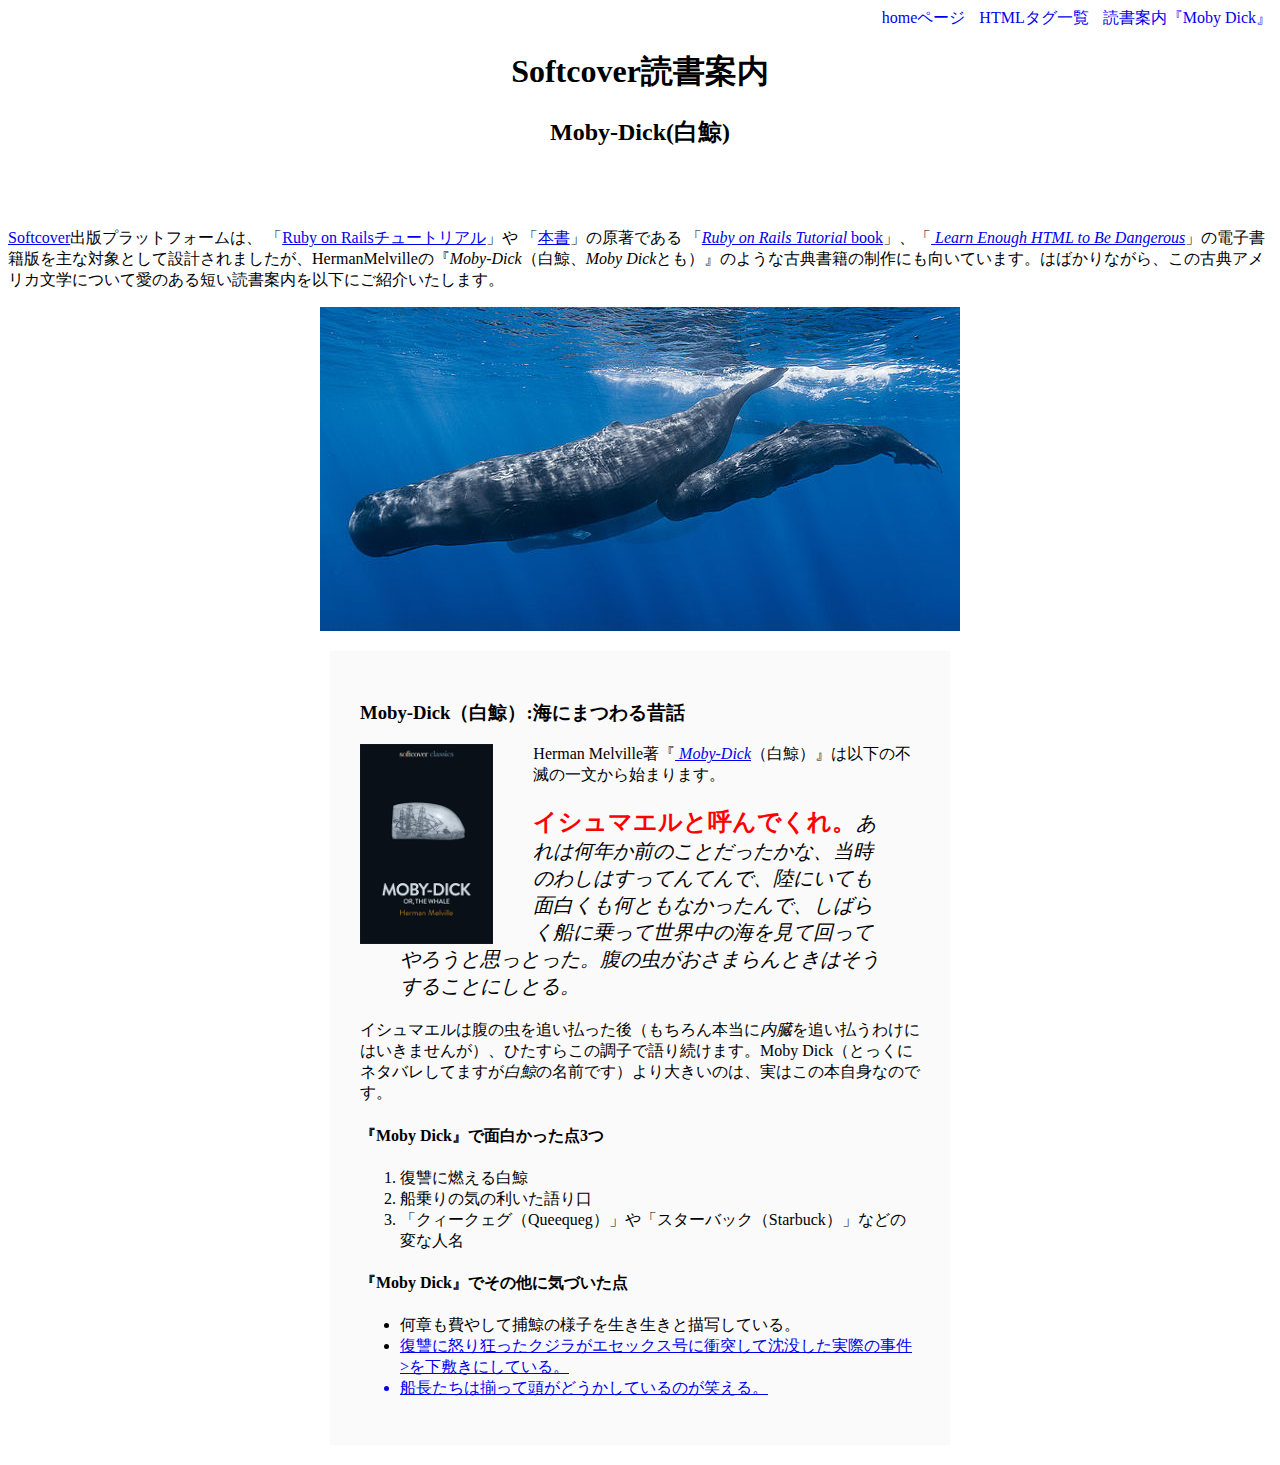
<file: moby_dick.html>
<!DOCTYPE html>
<html lang="ja">
  <head>
    <meta charset="utf-8">
    <title>Moby Dick(白鯨)</title>
    <link rel="stylesheet" href="css/main.css">
  </head>
  <body>
    <div id="main-nav" class="nav-menu">
      <a href="index.html" class="nav-menu">homeページ</a>
      <a href="tags.html" class="nav-spacing">HTMLタグ一覧</a>
      <a href="moby_dick.html" class="nav-spacing">読書案内『Moby Dick』</a>
    </div>

    <div class="read-nav">
      <header class="bottom-subject">
        <h1 class="read-nav">Softcover読書案内</h1>
        <h2 class="read-nav">Moby-Dick(白鯨)</h2>
      </header>
    </div>
    <div>
      <p>
        <a href="https://www.Softcover.io/">Softcover</a>出版プラットフォームは、
        「<a href="https://railstutorial.jp/">Ruby on Railsチュートリアル</a>」や
        「<a href="https://railstutorial.jp/html">本書</a>」の原著である
        「<a href="https://railstutorial.org/book"><em>Ruby on Rails Tutorial
        </em>book</a>」、「<a href="https://learnenough.com/html">
        <em>Learn Enough HTML to Be Dangerous</em></a>」の電子書籍版を主な対象として設計されましたが、HermanMelvilleの『<em>Moby-Dick</em>（白鯨、<em>Moby Dick</em>とも）』のような古典書籍の制作にも向いています。はばかりながら、この古典アメリカ文学について愛のある短い読書案内を以下にご紹介いたします。
      </p>
    </div>

    <a href="https://commons.wikimedia.org/wiki/File:Sperm_whale_pod/jpg">
      <img src="images/sperm_whales.jpg" style="display: block; margin: 0 auto;"
      alt="マッコウクジラの群れ">
    </a>

    <div class="outer-frame">

    <h3>Moby-Dick（白鯨）:海にまつわる昔話</h3>

    <a href="https://www.Softcover.io/read/6070fbo
    03/moby-dick" target="_blank" rel="noopener">
      <img src="images/moby_dick.png" alt="Moby-Dick（白鯨）" height="200px" style="float: left; margin:0 40px 0 0;">
    </a>

    <p>
      Herman Melville著『<a href="https://www.Softcover.io/read/6070fb03/moby-dick" rel="noopener">
      <em>Moby-Dick</em></a>（白鯨）』は以下の不滅の一文から始まります。
    </p>

    <blockquote class="head-text">
      <p>
        <span class="red-text">イシュマエルと呼んでくれ。</span>あれは何年か前のことだったかな、当時のわしはすってんてんで、陸にいても面白くも何ともなかったんで、しばらく船に乗って世界中の海を見て回ってやろうと思っとった。腹の虫がおさまらんときはそうすることにしとる。
      </p>
    </blockquote>

    <p>
      イシュマエルは腹の虫を追い払った後（もちろん本当に<em>内臓</em>を追い払うわけにはいきませんが）、ひたすらこの調子で語り続けます。Moby Dick（とっくにネタバレしてますが<em>白鯨</em>の名前です）より大きいのは、実はこの本自身なのです。
    </p>
  

    <h4>『Moby Dick』で面白かった点3つ</h4>
      <ol>
        <li>復讐に燃える白鯨</li>
        <li>船乗りの気の利いた語り口</li>
        <li>「クィークェグ（Queequeg）」や「スターバック（Starbuck）」などの変な人名</li>
      </ol>

      <h4>『Moby Dick』でその他に気づいた点</h4>
      <ul>
        <li>何章も費やして捕鯨の様子を生き生きと描写している。</li>
        <li><a href="https://en.wikipedia.org/wiki/Essex_(whaleship)"</a>復讐に怒り狂ったクジラがエセックス号に衝突して沈没した実際の事件>を下敷きにしている。</li>
        <li>船長たちは揃って頭がどうかしているのが笑える。</li>
      </ul>
    </div>
  </body>
</html>
</file>
<file: css/main.css>
.nav-menu {
        text-align: right; text-decoration: none;
      }
      .nav-spacing {
        margin: 0 0 0 10px; text-decoration: none;
      }

      .image-link {
        background: url("../images/small_twitter_logo.png");
      }

      .read-nav {
        text-align: center;
      }

      .outer-frame {
        width: 560px; margin: 20px auto; padding: 30px; background-color: #fafafa;
      }

      .red-text {
        font-style: normal; font-size: 24px; font-weight: bold; color: #ff0000;
      }

      .head-text {
        font-style: italic; font-size: 20px;
      }

      .bottom-subject {
        text-align: center; margin: 0 0 80px;
      }
</file>
